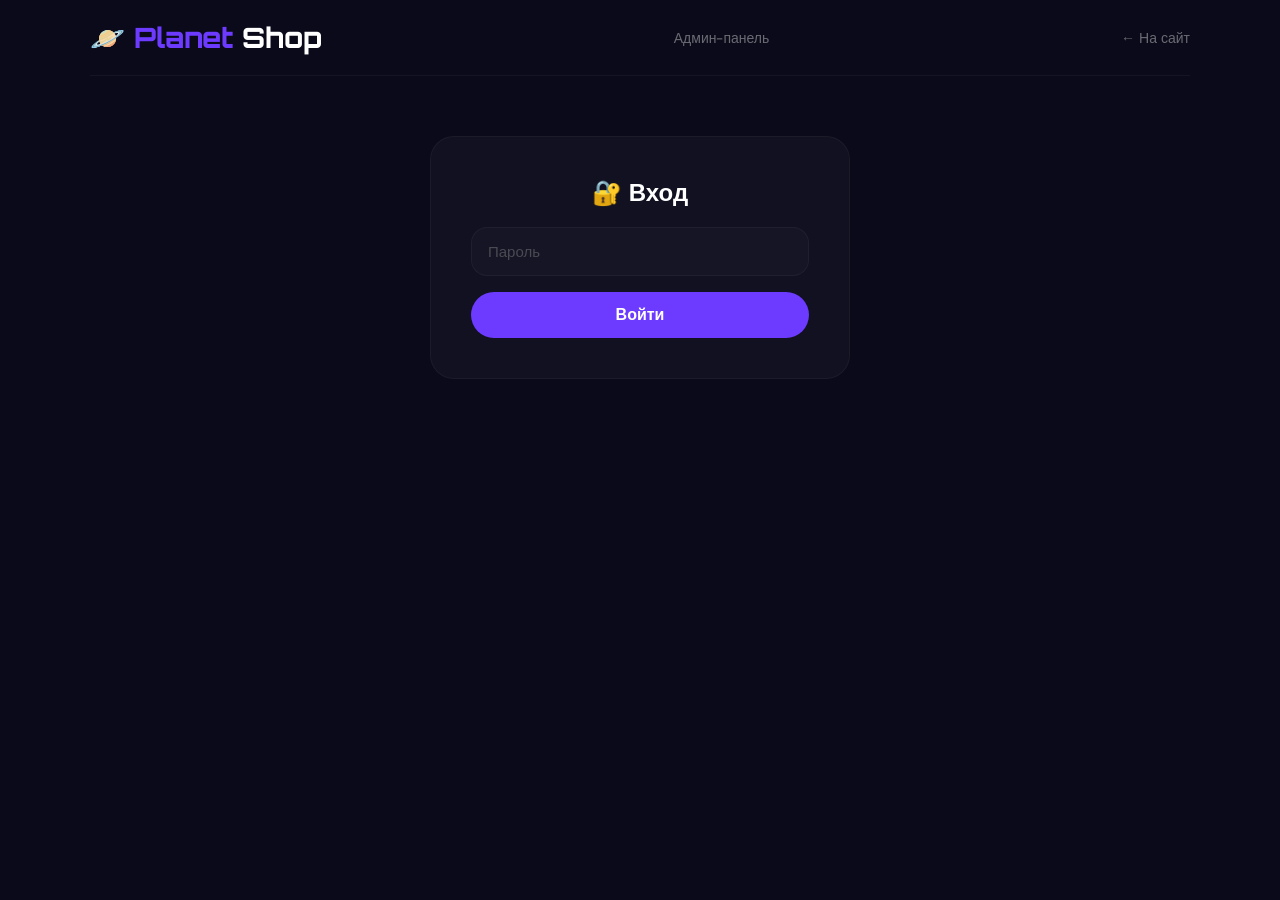
<file: admin.html>
<!DOCTYPE html>
<html lang="ru">
<head>
    <meta charset="UTF-8">
    <meta name="viewport" content="width=device-width, initial-scale=1.0">
    <title>🌍 Админ-панель Planet Shop</title>
    <link href="https://fonts.googleapis.com/css2?family=Orbitron:wght@400;500;600;700;800;900&display=swap" rel="stylesheet">
    <link rel="stylesheet" href="admin.css">
</head>
<body>
    <div class="admin-container">
        <header class="admin-header">
            <h1>🪐 <span>Planet</span> Shop</h1>
            <span class="admin-sub">Админ-панель</span>
            <a href="index.html" class="back-link">← На сайт</a>
        </header>

        <div id="loginForm" class="login-form">
            <h2>🔐 Вход</h2>
            <input type="password" id="adminPassword" placeholder="Пароль">
            <button onclick="login()">Войти</button>
        </div>

        <div id="adminPanel" style="display:none;">
            <div class="tabs">
                <button class="tab-btn active" onclick="switchTab('dashboard')">📊 Дашборд</button>
                <button class="tab-btn" onclick="switchTab('products')">🛸 Товары</button>
                <button class="tab-btn" onclick="switchTab('categories')">🌍 Категории</button>
                <button class="tab-btn" onclick="switchTab('stats')">📈 Статистика</button>
                <button class="tab-btn" onclick="switchTab('leads')">📩 Заявки</button>
                <button class="tab-btn" onclick="switchTab('backup')">💾 Бэкап</button>
            </div>

            <div id="tab-dashboard" class="tab-content active">
                <div class="section">
                    <h2>📊 Общая статистика</h2>
                    <div class="stats-grid">
                        <div class="stat-card"><div class="number" id="statProducts">0</div><div class="label">Товаров</div></div>
                        <div class="stat-card"><div class="number" id="statCategories">0</div><div class="label">Категорий</div></div>
                        <div class="stat-card"><div class="number" id="statViews">0</div><div class="label">Просмотров</div></div>
                        <div class="stat-card"><div class="number" id="statToday">0</div><div class="label">Сегодня</div></div>
                    </div>
                </div>
                
                <div class="section">
                    <h2>🏆 Топ товаров</h2>
                    <div id="topProducts">
                        <div class="empty">Загрузка...</div>
                    </div>
                </div>
            </div>

            <div id="tab-products" class="tab-content">
                <div class="section">
                    <h2>🛸 Управление товарами</h2>
                    <div id="adminProducts"></div>
                    <button class="btn btn-add" onclick="openProductModal()">➕ Добавить товар</button>
                </div>
            </div>

            <div id="tab-categories" class="tab-content">
                <div class="section">
                    <h2>🌍 Управление категориями</h2>
                    <div id="adminCategories"></div>
                    <button class="btn btn-add" onclick="openCategoryModal()">➕ Добавить категорию</button>
                </div>
            </div>

            <div id="tab-stats" class="tab-content">
                <div class="section">
                    <h2>📈 Статистика посещений</h2>
                    <div class="stats-detail">
                        <div class="stat-row"><span>Всего просмотров</span><span id="statsTotal">0</span></div>
                        <div class="stat-row"><span>Сегодня</span><span id="statsToday">0</span></div>
                        <div class="stat-row"><span>Последний визит</span><span id="statsLast">—</span></div>
                    </div>
                    <button class="btn btn-danger" onclick="resetStats()">↺ Сбросить статистику</button>
                </div>
            </div>

            <div id="tab-leads" class="tab-content">
                <div class="section">
                    <h2>📩 Заявки</h2>
                    <div id="adminLeads"></div>
                    <button class="btn btn-danger" onclick="clearLeads()">🗑️ Очистить</button>
                </div>
            </div>

            <div id="tab-backup" class="tab-content">
                <div class="section">
                    <h2>💾 Бэкап</h2>
                    <div class="btn-group">
                        <button class="btn btn-success" onclick="exportData()">📤 Экспорт</button>
                        <button class="btn btn-secondary" onclick="document.getElementById('importFile').click()">📥 Импорт</button>
                        <input type="file" id="importFile" accept=".json" style="display:none" onchange="importData(event)">
                        <button class="btn btn-danger" onclick="resetAll()">⚠️ Сбросить всё</button>
                    </div>
                </div>
            </div>

        </div>
    </div>

    <div class="modal-overlay" id="modalOverlay" onclick="if(event.target===this) closeModal()">
        <div class="modal-box">
            <button class="modal-close" onclick="closeModal()">✕</button>
            <h2 id="modalTitle">Добавить</h2>
            <div id="modalBody"></div>
        </div>
    </div>

    <script src="data.js"></script>
    <script src="admin.js"></script>
</body>
</html>
</file>
<file: admin.css>
* { margin:0; padding:0; box-sizing:border-box; }
body {
    font-family: 'Orbitron', sans-serif;
    background: #0a0a1a;
    color: #fff;
    min-height:100vh;
    padding:20px;
}
.admin-container { max-width:1100px; margin:0 auto; }

.admin-header {
    display:flex;
    justify-content:space-between;
    align-items:center;
    margin-bottom:30px;
    padding-bottom:20px;
    border-bottom:0.5px solid rgba(255,255,255,0.04);
    flex-wrap:wrap;
    gap:12px;
}
.admin-header h1 { font-size:28px; font-weight:800; }
.admin-header h1 span { color:#6c3bff; }
.admin-sub { color:#6a6a72; font-size:14px; }
.back-link {
    color:#6a6a72;
    text-decoration:none;
    font-size:14px;
    transition:0.3s;
}
.back-link:hover { color:#fff; }

.login-form {
    background:rgba(255,255,255,0.03);
    border-radius:24px;
    padding:40px;
    border:0.5px solid rgba(255,255,255,0.04);
    max-width:420px;
    margin:60px auto;
    text-align:center;
}
.login-form h2 { margin-bottom:20px; }
.login-form input {
    width:100%;
    padding:14px 16px;
    border-radius:16px;
    border:0.5px solid rgba(255,255,255,0.04);
    background:rgba(255,255,255,0.02);
    color:#fff;
    font-size:15px;
    font-family:inherit;
    margin-bottom:16px;
}
.login-form input:focus { outline:none; border-color:#6c3bff; }
.login-form button {
    width:100%;
    padding:14px;
    border-radius:30px;
    border:none;
    background:#6c3bff;
    color:#fff;
    font-size:16px;
    font-weight:600;
    cursor:pointer;
    transition:0.3s;
}
.login-form button:hover { background:#4a1fa0; }

.tabs {
    display:flex;
    gap:6px;
    flex-wrap:wrap;
    margin-bottom:24px;
    padding-bottom:16px;
    border-bottom:0.5px solid rgba(255,255,255,0.04);
}
.tab-btn {
    padding:8px 16px;
    border-radius:30px;
    border:none;
    background:rgba(255,255,255,0.03);
    color:#6a6a72;
    font-size:13px;
    font-weight:500;
    cursor:pointer;
    font-family:inherit;
}
.tab-btn:hover { color:#fff; background:rgba(255,255,255,0.06); }
.tab-btn.active { background:#6c3bff; color:#fff; }

.tab-content { display:none; }
.tab-content.active { display:block; }

.section {
    background:rgba(255,255,255,0.03);
    border-radius:24px;
    padding:24px;
    border:0.5px solid rgba(255,255,255,0.04);
    margin-bottom:24px;
}
.section h2 { font-size:18px; font-weight:600; margin-bottom:16px; }

.stats-grid {
    display:grid;
    grid-template-columns:repeat(auto-fit, minmax(160px,1fr));
    gap:16px;
}
.stat-card {
    background:rgba(255,255,255,0.02);
    border-radius:16px;
    padding:18px;
    text-align:center;
    border:0.5px solid rgba(255,255,255,0.04);
}
.stat-card .number { font-size:28px; font-weight:800; color:#6c3bff; }
.stat-card .label { font-size:12px; color:#6a6a72; margin-top:4px; }

.stats-detail .stat-row {
    display:flex;
    justify-content:space-between;
    padding:8px 0;
    border-bottom:0.5px solid rgba(255,255,255,0.02);
}

#topProducts .item {
    display:flex;
    justify-content:space-between;
    align-items:center;
    padding:8px 0;
    border-bottom:0.5px solid rgba(255,255,255,0.02);
}
#topProducts .item:last-child { border-bottom:none; }
#topProducts .item span:first-child { font-weight:500; }
#topProducts .item span:last-child { color:#6c3bff; font-weight:600; }

input, textarea, select {
    width:100%;
    padding:12px 16px;
    border-radius:16px;
    border:0.5px solid rgba(255,255,255,0.04);
    background:rgba(255,255,255,0.02);
    color:#fff;
    font-size:14px;
    font-family:inherit;
    margin-bottom:10px;
}
input:focus, textarea:focus, select:focus { outline:none; border-color:#6c3bff; }
input::placeholder, textarea::placeholder { color:#4a4a52; }
input[type="file"] { padding:10px; color:#6a6a72; }
select option { background:#1a1a22; color:#fff; }
textarea { resize:vertical; min-height:80px; }

.btn {
    padding:12px 24px;
    border-radius:30px;
    border:none;
    font-size:14px;
    font-weight:600;
    cursor:pointer;
    font-family:inherit;
    transition:0.3s;
}
.btn-add { background:#6c3bff; color:#fff; }
.btn-add:hover { background:#4a1fa0; }
.btn-danger { background:#ff3b30; color:#fff; }
.btn-danger:hover { background:#cc2d24; }
.btn-success { background:#34c759; color:#fff; }
.btn-success:hover { background:#28a745; }
.btn-secondary { background:rgba(255,255,255,0.06); color:#fff; border:0.5px solid rgba(255,255,255,0.04); }
.btn-secondary:hover { background:rgba(255,255,255,0.12); }
.btn-group { display:flex; gap:10px; flex-wrap:wrap; }

.item-list { margin-top:12px; }
.item {
    display:flex;
    justify-content:space-between;
    align-items:center;
    padding:10px 0;
    border-bottom:0.5px solid rgba(255,255,255,0.02);
    gap:10px;
    flex-wrap:wrap;
}
.item:last-child { border-bottom:none; }
.item span { color:#b0b0b8; font-size:14px; }
.item-actions { display:flex; gap:6px; }
.item-actions button {
    padding:4px 12px;
    border-radius:12px;
    border:none;
    font-size:12px;
    cursor:pointer;
    font-family:inherit;
}
.item-actions .edit { background:rgba(108,59,255,0.12); color:#6c3bff; }
.item-actions .delete { background:rgba(255,59,48,0.12); color:#ff3b30; }
.item-actions button:hover { opacity:0.7; }

.badge {
    display:inline-block;
    padding:2px 10px;
    border-radius:12px;
    font-size:11px;
    font-weight:500;
}
.badge.on { background:rgba(52,199,89,0.12); color:#34c759; }
.badge.off { background:rgba(255,59,48,0.12); color:#ff3b30; }
.badge.hit { background:rgba(255,107,53,0.12); color:#ff6b35; }

.empty { color:#4a4a52; font-size:14px; padding:12px 0; }

.toast {
    position:fixed;
    bottom:30px;
    left:50%;
    transform:translateX(-50%);
    background:rgba(10,10,15,0.9);
    backdrop-filter:blur(20px);
    padding:12px 28px;
    border-radius:30px;
    color:#fff;
    font-size:14px;
    border:0.5px solid rgba(255,255,255,0.04);
    z-index:9999;
    animation:toastIn 0.4s ease;
}
@keyframes toastIn {
    0%{opacity:0;transform:translateX(-50%) translateY(20px);}
    100%{opacity:1;transform:translateX(-50%) translateY(0);}
}

.modal-overlay {
    position:fixed;
    top:0;
    left:0;
    width:100%;
    height:100%;
    background:rgba(0,0,0,0.7);
    backdrop-filter:blur(10px);
    z-index:9998;
    display:none;
    justify-content:center;
    align-items:center;
}
.modal-overlay.active { display:flex; }
.modal-box {
    background:rgba(20,20,22,0.95);
    border-radius:24px;
    padding:30px;
    max-width:500px;
    width:92%;
    border:0.5px solid rgba(255,255,255,0.04);
    z-index:9999;
    max-height:90vh;
    overflow-y:auto;
}
.modal-box h2 { color:#fff; margin-bottom:20px; font-weight:700; font-size:22px; }
.modal-box .modal-close {
    float:right;
    background:none;
    border:none;
    color:#6a6a72;
    font-size:24px;
    cursor:pointer;
}
.modal-box .modal-close:hover { color:#fff; }
.modal-box label { display:block; font-size:13px; color:#6a6a72; margin-bottom:4px; margin-top:12px; }
.modal-box .btn-group { display:flex; gap:10px; margin-top:16px; }
.modal-box .btn-group .btn { flex:1; }

@media (max-width:768px) {
    .admin-header { flex-direction:column; align-items:flex-start; }
    .tabs { gap:4px; }
    .tab-btn { padding:6px 12px; font-size:11px; }
    .section { padding:16px; }
    .stats-grid { grid-template-columns:1fr 1fr; }
    .item { flex-direction:column; align-items:flex-start; }
    .item-actions { width:100%; }
}
@media (max-width:480px) {
    .tab-btn { font-size:10px; padding:4px 8px; }
    .stats-grid { grid-template-columns:1fr; }
    .modal-box { padding:20px; }
}
</file>
